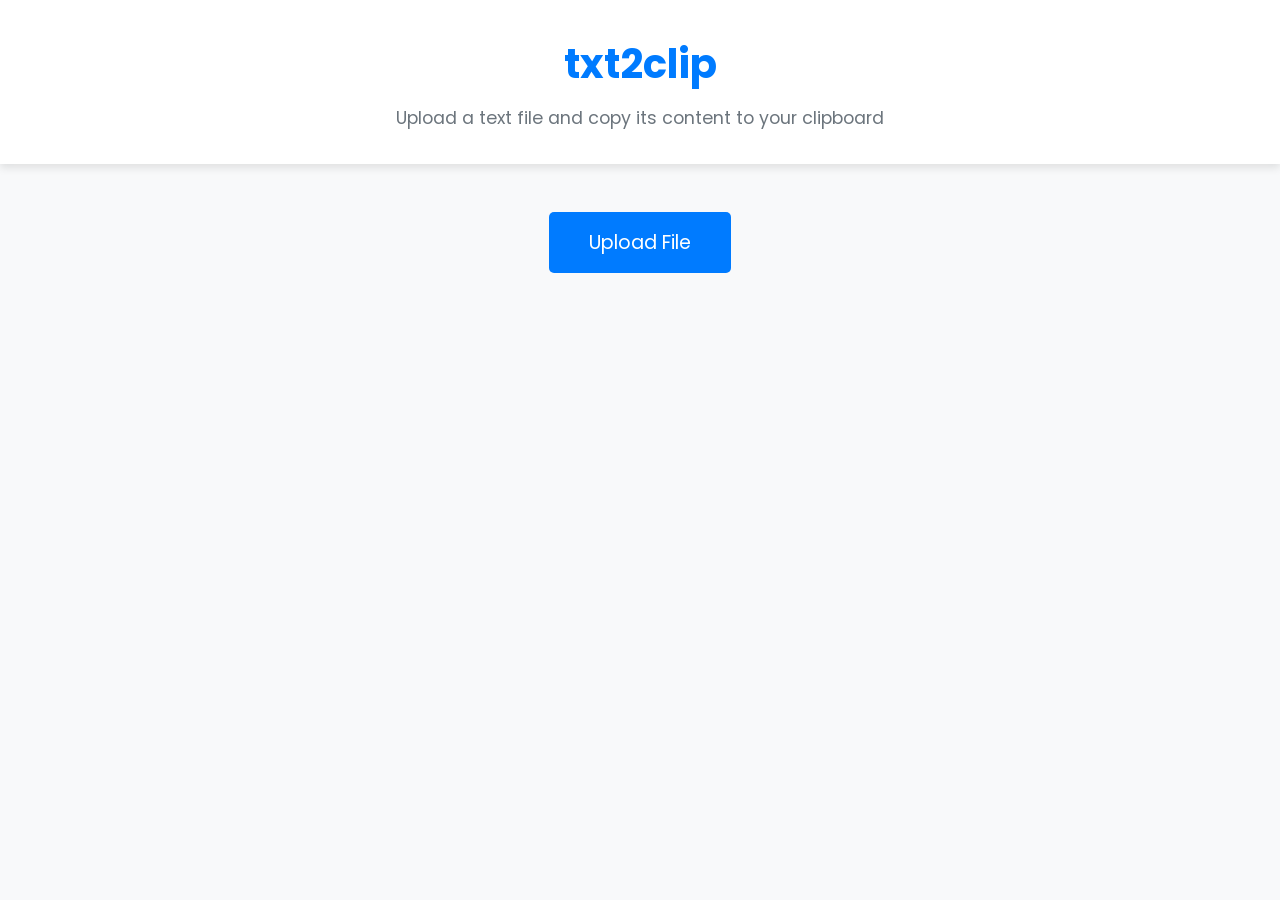
<file: index.html>
<!DOCTYPE html>
<html lang="en">
<head>
    <meta charset="UTF-8">
    <meta name="viewport" content="width=device-width, initial-scale=1.0">
    <title>txt2clip - Text File to Clipboard</title>
    <link rel="manifest" href="manifest.json">
    <link rel="icon" href="template.png" type="image/png">
    <link rel="apple-touch-icon" href="template.png">
    <link rel="stylesheet" href="assets/css/style.css">
</head>
<body>

    <header>
        <div class="container">
            <h1>txt2clip</h1>
            <p>Upload a text file and copy its content to your clipboard</p>
        </div>
    </header>

    <main>
        <div class="container">
            <div class="upload-section">
                <input type="file" id="fileInput" accept="text/*,.txt,.md,.json,.xml,.csv,.log" style="display: none;">
                <button
                    id="uploadBtn"
                    class="btn btn-upload"
                    type="button"
                    aria-label="Upload a text file and prepare its contents to copy to the clipboard"
                >
                    Upload File
                </button>
            </div>

            <div id="errorMessage" class="error-message" style="display: none;" role="alert"></div>

            <div id="fileInfo" class="file-info" style="display: none;">
                <div class="info-row">
                    <span><strong>Encoding:</strong> <span id="encoding">UTF-8</span></span>
                    <span><strong>Characters:</strong> <span id="charCount">0</span></span>
                </div>
            </div>

            <div id="codeSection" class="code-section" style="display: none;">
                <pre><code id="codeBlock"></code></pre>
                <button id="copyBtn" class="btn btn-copy">
                    <span id="copyText" aria-live="polite" aria-busy="false">Copy to Clipboard</span>
                    <span id="copySpinner" class="spinner" style="display: none;"></span>
                </button>
            </div>
        </div>
    </main>

    <script src="assets/js/main.js"></script>
</body>
</html>
</file>
<file: assets/css/style.css>
@import url('https://fonts.googleapis.com/css2?family=Poppins:wght@300;400;600;700&display=swap');
@import url('https://fonts.googleapis.com/css2?family=Fira+Code:wght@400;500&display=swap');

:root {
    --primary-color: #007bff;
    --secondary-color: #6c757d;
    --success-color: #28a745;
    --background-color: #f8f9fa;
    --text-color: #343a40;
    --light-gray: #f1f1f1;
    --white: #ffffff;
    --shadow: 0 4px 8px rgba(0,0,0,0.1);
    --code-bg: #1e1e1e;
    --code-text: #d4d4d4;
}

body {
    font-family: 'Poppins', sans-serif;
    margin: 0;
    padding: 0;
    background-color: var(--background-color);
    color: var(--text-color);
    line-height: 1.6;
    min-height: 100vh;
}

.container {
    max-width: 900px;
    margin: 0 auto;
    padding: 0 2rem;
}

header {
    background: var(--white);
    padding: 2rem 0;
    text-align: center;
    box-shadow: var(--shadow);
}

header h1 {
    font-size: 2.5rem;
    margin: 0;
    color: var(--primary-color);
}

header p {
    font-size: 1.1rem;
    color: var(--secondary-color);
    margin: 0.5rem 0 0 0;
}

main {
    padding: 3rem 0;
}

.upload-section {
    text-align: center;
    margin-bottom: 2rem;
}

.error-message {
    background: #f8d7da;
    color: #721c24;
    padding: 1rem 1.5rem;
    border-radius: 5px;
    margin-bottom: 1.5rem;
    border: 1px solid #f5c6cb;
    text-align: left;
}

.btn {
    display: inline-block;
    background: var(--primary-color);
    color: var(--white);
    padding: 0.8rem 1.8rem;
    border: none;
    border-radius: 5px;
    font-size: 1.1rem;
    font-family: 'Poppins', sans-serif;
    cursor: pointer;
    transition: background-color 0.3s ease, transform 0.2s ease;
}

.btn:hover {
    background: #0056b3;
    transform: translateY(-2px);
}

.btn:active {
    transform: translateY(0);
}

.btn-upload {
    font-size: 1.2rem;
    padding: 1rem 2.5rem;
}

.file-info {
    background: var(--white);
    padding: 1rem 1.5rem;
    border-radius: 8px;
    box-shadow: var(--shadow);
    margin-bottom: 1.5rem;
}

.info-row {
    display: flex;
    justify-content: space-between;
    flex-wrap: wrap;
    gap: 1rem;
}

.info-row span {
    font-size: 1rem;
}

.code-section {
    position: relative;
}

.code-section pre {
    background: var(--code-bg);
    color: var(--code-text);
    padding: 1.5rem;
    border-radius: 8px;
    overflow-x: auto;
    box-shadow: var(--shadow);
    margin: 0 0 1rem 0;
    max-height: 500px;
    overflow-y: auto;
    position: relative;
}

.code-section pre::after {
    content: '';
    position: sticky;
    bottom: 0;
    left: 0;
    right: 0;
    height: 40px;
    background: linear-gradient(to top, var(--code-bg) 0%, transparent 100%);
    pointer-events: none;
    display: none;
}

.code-section pre.has-overflow::after {
    display: block;
}

.code-section code {
    font-family: 'Fira Code', 'Courier New', monospace;
    font-size: 0.9rem;
    line-height: 1.5;
    white-space: pre;
    display: block;
}

.btn-copy {
    width: 100%;
    display: flex;
    align-items: center;
    justify-content: center;
    gap: 0.5rem;
    position: relative;
}

.btn-copy.success {
    background: var(--success-color);
}

.spinner {
    width: 16px;
    height: 16px;
    border: 2px solid var(--white);
    border-top-color: transparent;
    border-radius: 50%;
    animation: spin 0.6s linear infinite;
}

@keyframes spin {
    to {
        transform: rotate(360deg);
    }
}

@media (max-width: 768px) {
    header h1 {
        font-size: 2rem;
    }
    
    header p {
        font-size: 1rem;
    }
    
    .btn-upload {
        font-size: 1.1rem;
        padding: 0.9rem 2rem;
    }
    
    .info-row {
        flex-direction: column;
        gap: 0.5rem;
    }
    
    .code-section pre {
        padding: 1rem;
        font-size: 0.85rem;
    }
}
</file>
